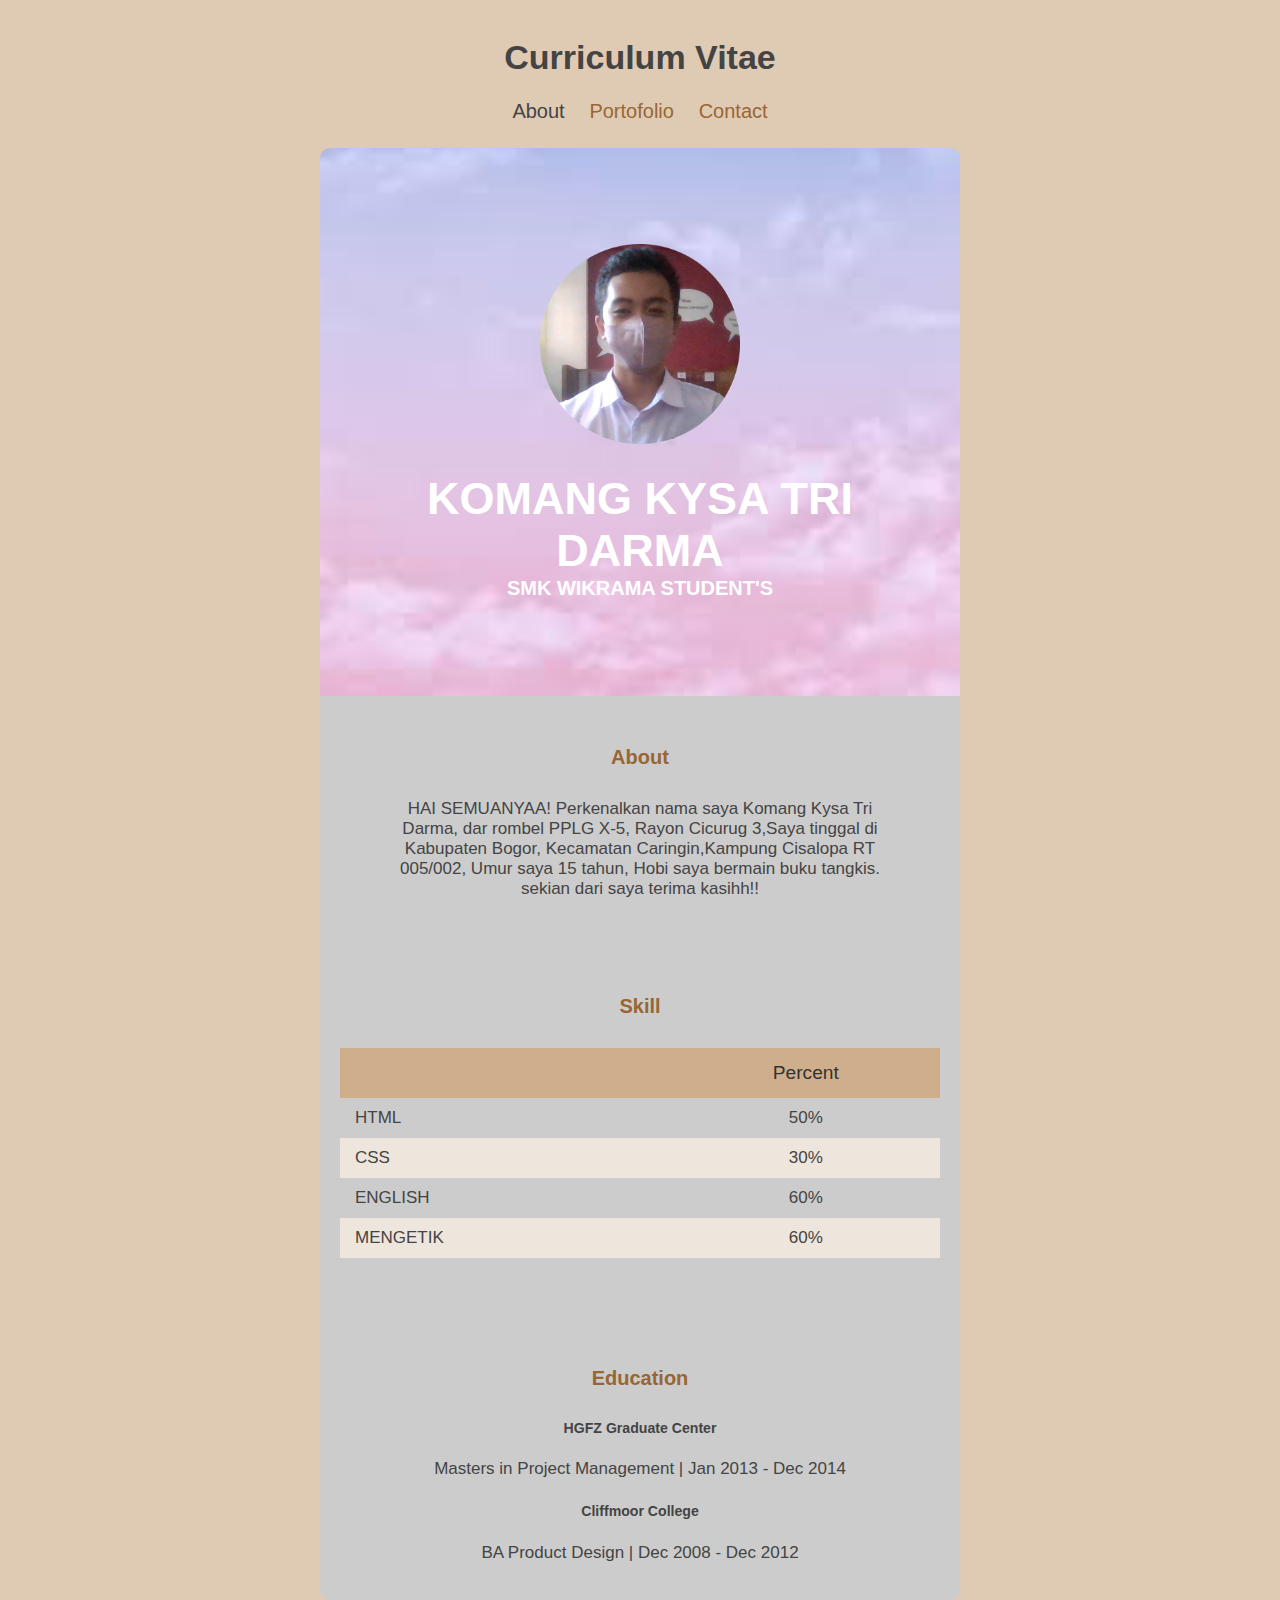
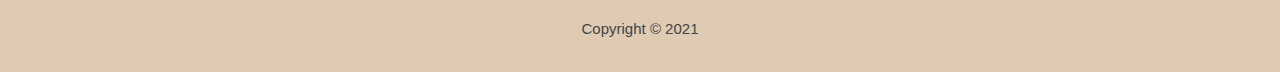
<file: PERSONAL_WEB_DENGAN_CSS/index.html>
<!DOCTYPE html>
<html>

<head>
    <meta charset="utf-8">
    <title>CV - Komang</title>
    <link rel="stylesheet" type="text/css" href="style.css">
</head>

<body>
    <div class="container">
        <!-- Judul Halaman -->
        <h1>Curriculum Vitae</h1>
        <!-- Navbar -->
        <div class="navbar">
            <ul type="square" class="list-nav">
                <li><a href="#" class="active">About</a></li>
                <li><a href="portofolio.html">Portofolio</a></li>
                <li><a href="contact.html">Contact</a></li>
            </ul>


        </div>
        <!-- Konten -->
        <div class="content">
            <!-- Profil -->
            <div id="content-img">
                <div class="content1">
                    <img src="potokomang.png">
                    <h2 class="content-header">KOMANG KYSA TRI DARMA</h2>
                    <p class="content-text">
                        <b>SMK WIKRAMA STUDENT'S</b>
                    </p>
                </div>
            </div>
            <!-- Deskripsi Singkat -->
            <section class="section section-small">
                <h2 class="section-header">About</h2>
                <p>HAI SEMUANYAA! Perkenalkan nama saya Komang Kysa Tri Darma, dar rombel PPLG X-5, Rayon Cicurug 3,Saya
                    tinggal di Kabupaten Bogor,
                    Kecamatan Caringin,Kampung Cisalopa RT 005/002, Umur saya 15 tahun, Hobi saya bermain buku tangkis.
                    sekian dari saya terima kasihh!!</p>
            </section>
            <hr>
            <!-- Table -->
            <section class="section">
                <h2 class="section-header">Skill</h2>
                <div class="responsive-table">
                    <table>
                        <tr class="tr-header">
                            <th>&nbsp;</th>
                            <th>Percent</th>
                        </tr>
                        <tr>
                            <td class="text-left">HTML</td>
                            <td>50%</td>
                        </tr>
                        <tr>
                            <td class="text-left">CSS</td>
                            <td>30%</td>
                        </tr>
                        <tr>
                            <td class="text-left">ENGLISH</td>
                            <td>60%</td>
                        </tr>
                        <tr>
                            <td class="text-left">MENGETIK</td>
                            <td>60%</td>
                        </tr>
                    </table>
                </div>
            </section>
            <hr>
            <!-- List Pendidikan -->
            <section class="section section-small">
                <h2 class="section-header">Education</h2>
                <h5>HGFZ Graduate Center</h5>
                <p>Masters in Project Management | Jan 2013 - Dec 2014</p>
                <h5>Cliffmoor College</h5>
                <p>BA Product Design | Dec 2008 - Dec 2012</p>
            </section>
        </div>
        <footer>



            <p class="footer-text">Copyright &copy; 2021</p>
        </footer>
    </div>
</body>

</html>
</file>
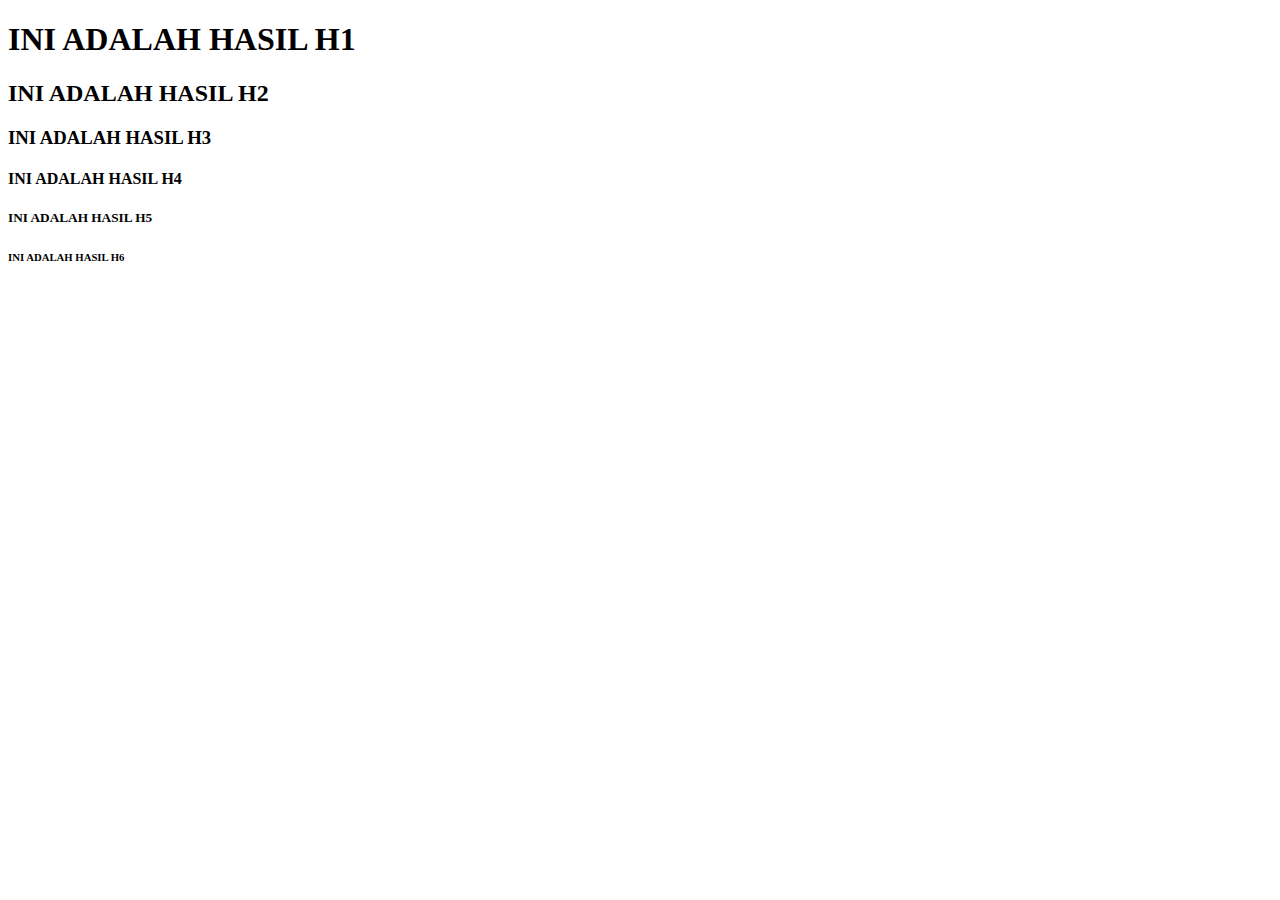
<file: HTML_BASIC/heading.html>
<!DOCTYPE html>
<html>
<head>
    <meta charset="UTF-8">
    <title>NGULIK</title>
</head>
<body>
    <!--INI ADALAH HEADING-->
    <h1>INI ADALAH HASIL H1</h1>
    <h2>INI ADALAH HASIL H2</h2>
    <h3>INI ADALAH HASIL H3</h3>
    <h4>INI ADALAH HASIL H4</h4>
    <h5>INI ADALAH HASIL H5</h5>
    <h6>INI ADALAH HASIL H6</h6>
</body>
</html>
</file>
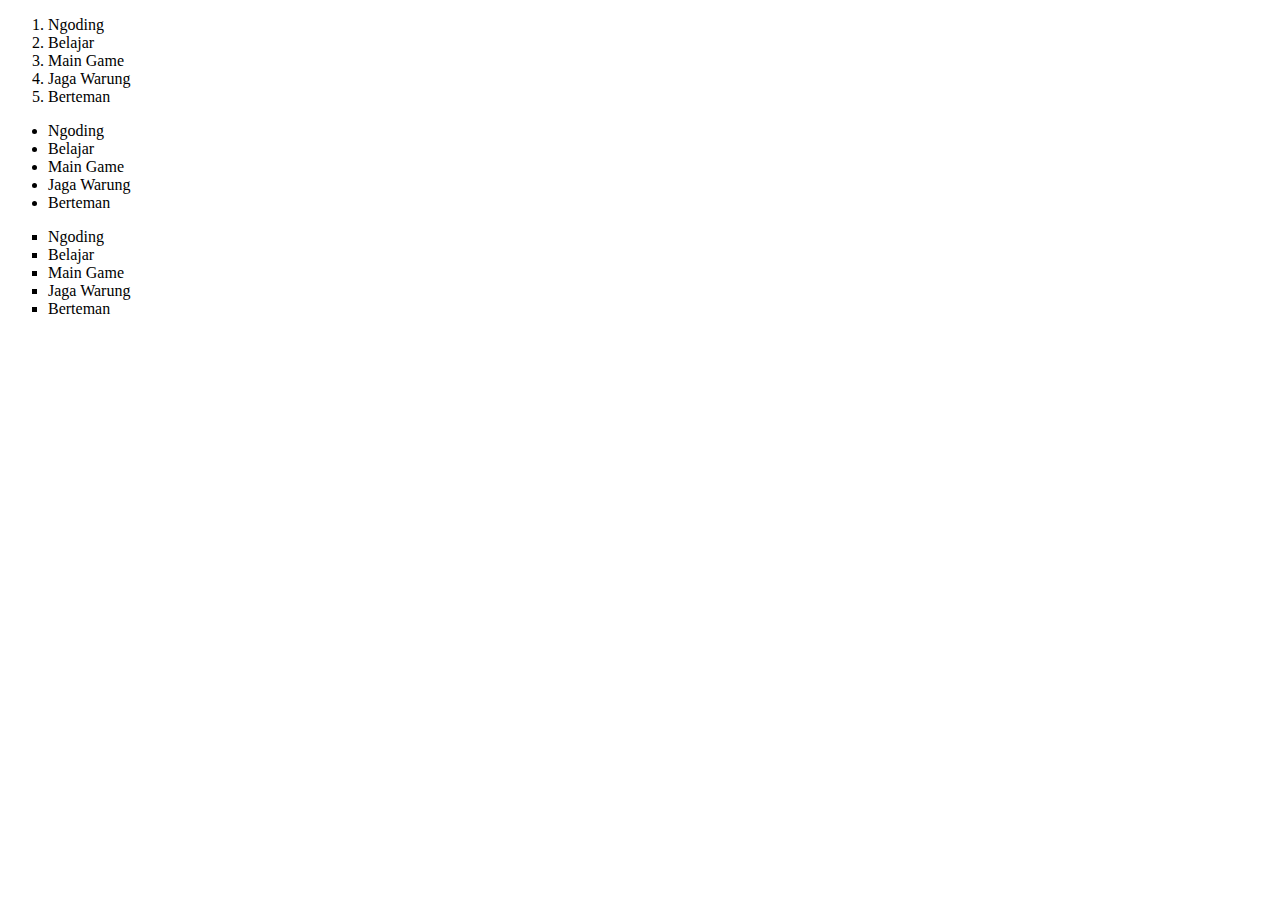
<file: HTML_BASIC/list.html>
<!DOCTYPE html>
<html>
<head>
    <meta charset="UTF-8">
    <title>NGULIK</title>
</head>
<body>
    <!--BELAJAR LIST-->
    <ol>
        <li>Ngoding</li>
        <li>Belajar</li>
        <li>Main Game</li>
        <li>Jaga Warung</li>
        <li>Berteman</li>
    </ol>
    <ul>
        <li>Ngoding</li>
        <li>Belajar</li>
        <li>Main Game</li>
        <li>Jaga Warung</li>
        <li>Berteman</li>
    </ul>
    <ul type="square">
        <li>Ngoding</li>
        <li>Belajar</li>
        <li>Main Game</li>
        <li>Jaga Warung</li>
        <li>Berteman</li>
    </ul>
</body>
</html>
</file>
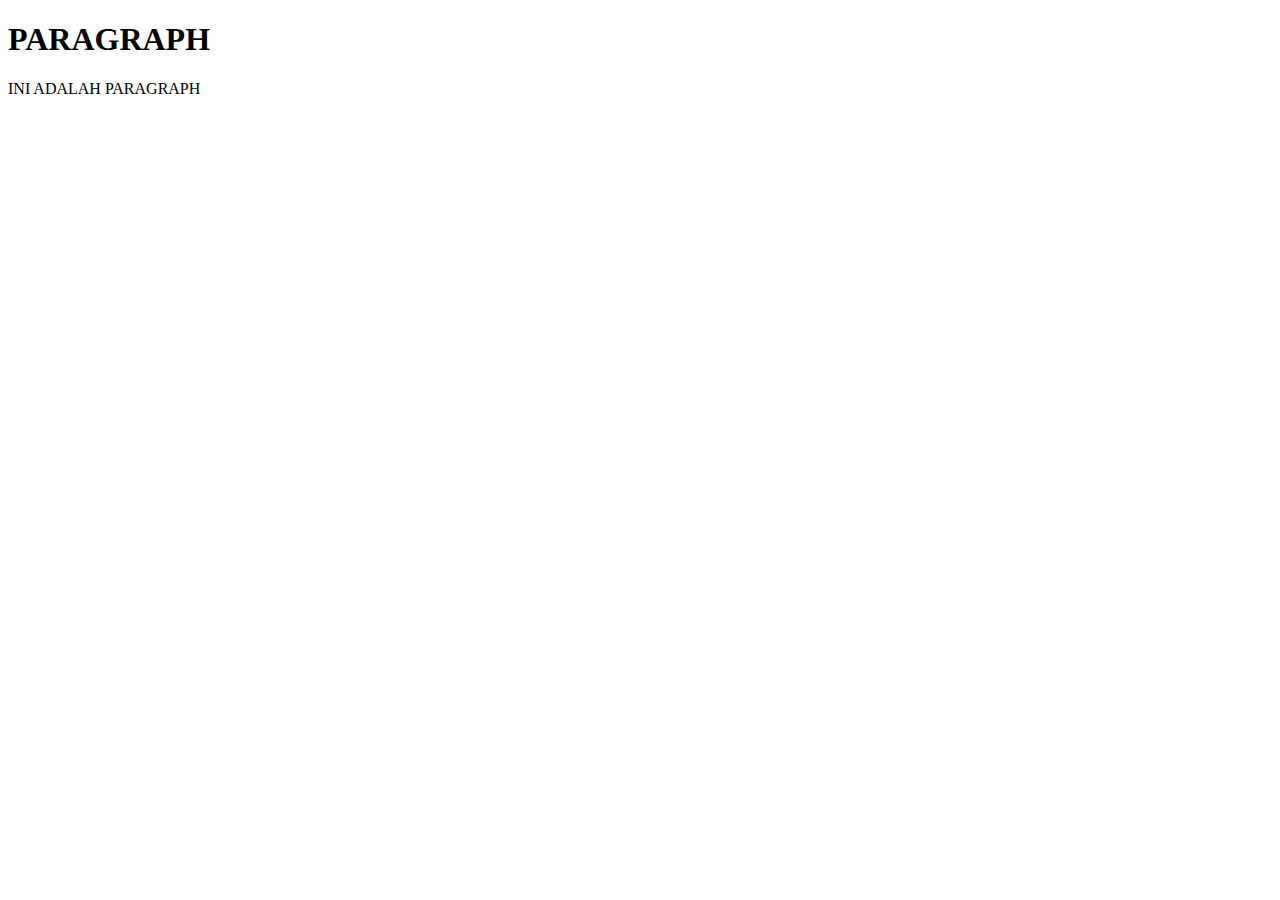
<file: HTML_BASIC/paragraph.html>
<!DOCTYPE html>
<html>
<head>
    <meta charset="UTF-8">
    <title>NGULIK</title>
</head>
<body>
    <!--INI ADALAH PARAGRAPH-->
    <h1>PARAGRAPH</h1>
    <p>INI ADALAH PARAGRAPH</p>
</body>
</html>
</file>
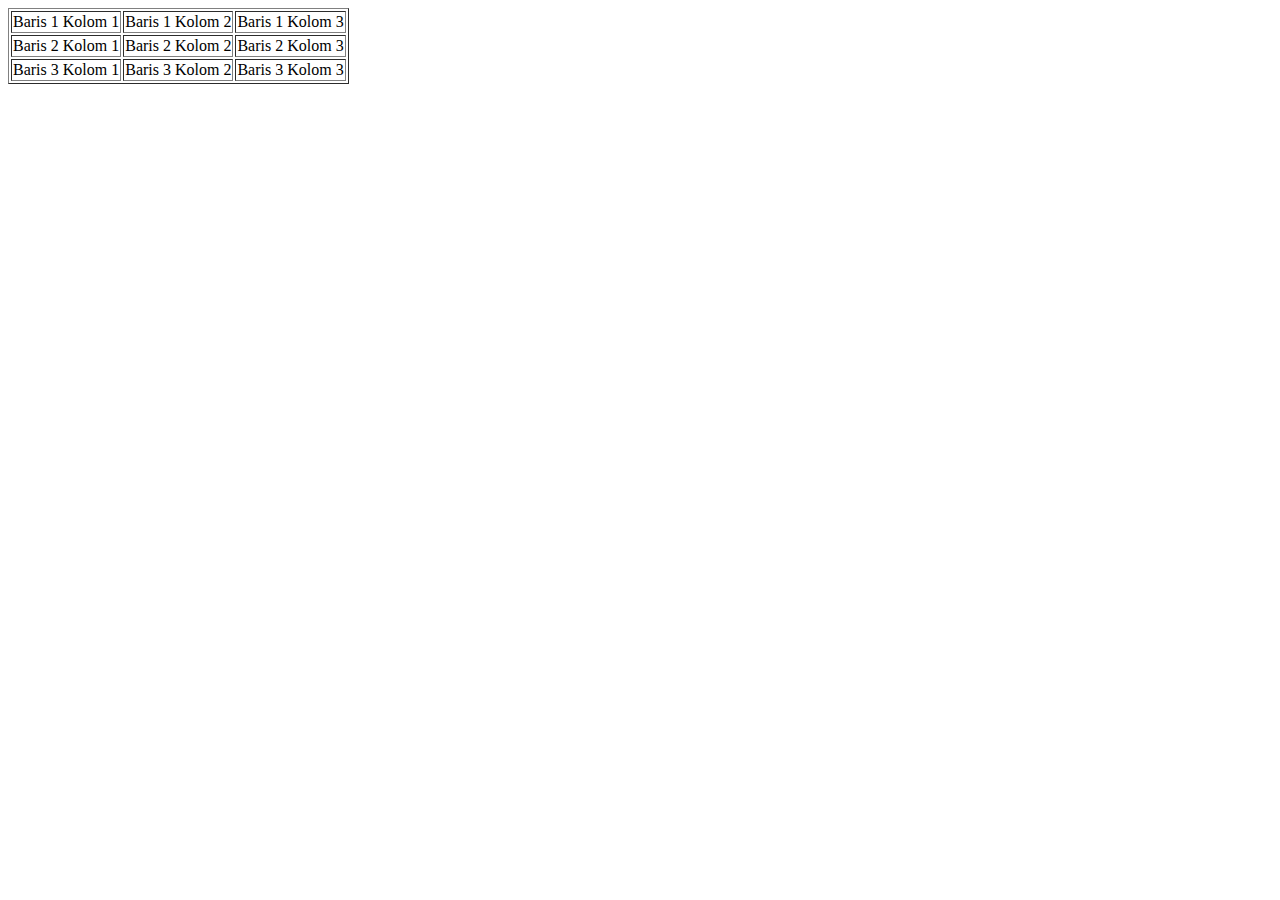
<file: HTML_BASIC/table.html>
<!DOCTYPE html>
<html>
<head>
    <meta charset="UTF-8">
    <title>NGULIK</title>
</head>
<body>
    <table border="1">
        <tr>
            <td>Baris 1 Kolom 1</td>
            <td>Baris 1 Kolom 2</td>
            <td>Baris 1 Kolom 3</td>
        </tr>
        <tr>
            <td>Baris 2 Kolom 1</td>
            <td>Baris 2 Kolom 2</td>
            <td>Baris 2 Kolom 3</td>
        </tr>
        <tr>
            <td>Baris 3 Kolom 1</td>
            <td>Baris 3 Kolom 2</td>
            <td>Baris 3 Kolom 3</td>
        </tr>
    </table>
</body>
</html>
</file>
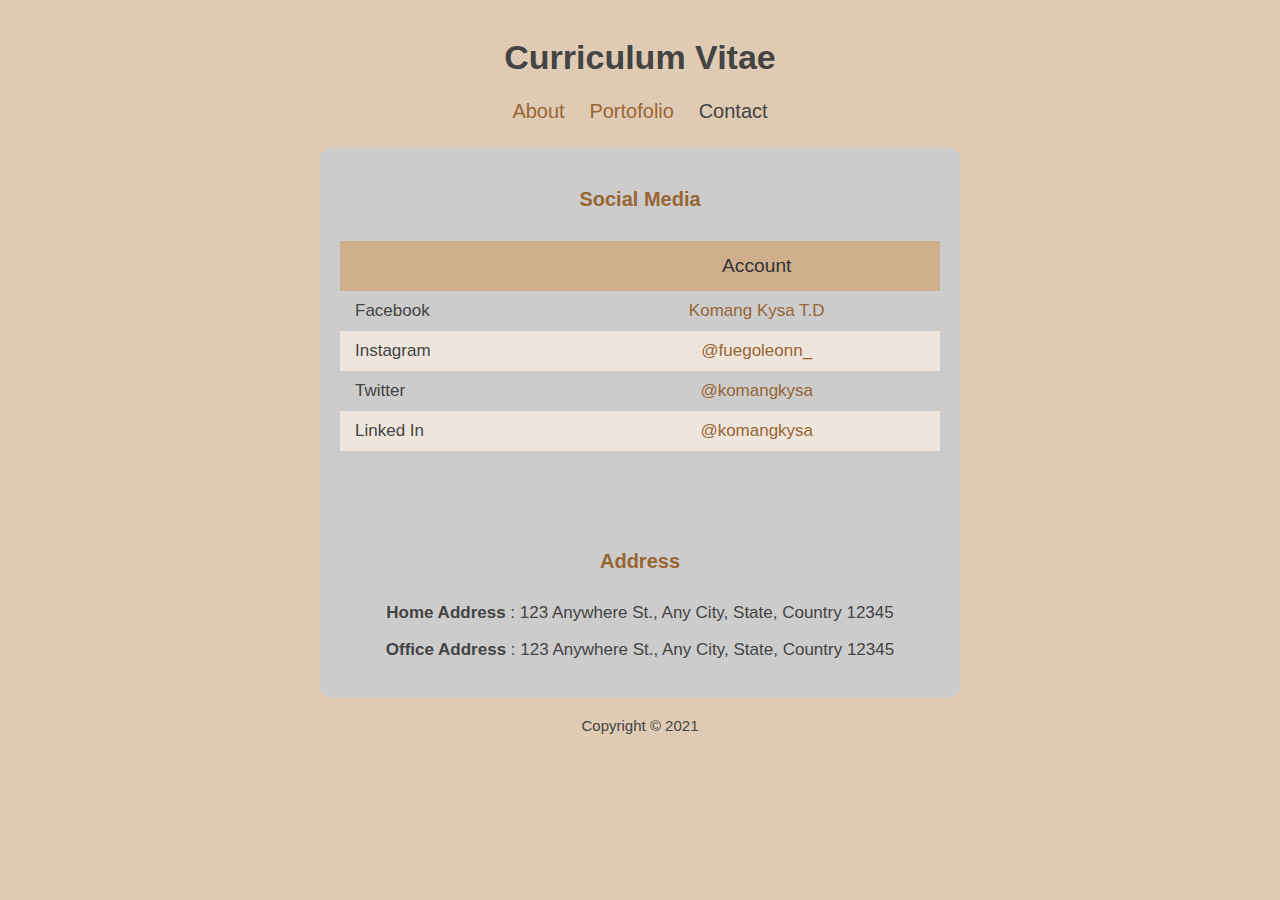
<file: PERSONAL_WEB_DENGAN_CSS/contact.html>
<!DOCTYPE html>
<html>

<head>
    <meta charset="utf-8">
    <title>Personal Web</title>
    <link rel="stylesheet" type="text/css" href="style.css">
</head>

<body>
    <div class="container">
        <div class="header">
            <h1 class="text-header">Curriculum Vitae</h1>
        </div>
        <div class="navbar">
            <ul class="list-nav">
                <li><a href="index.html">About</a></li>
                <li><a href="portofolio.html">Portofolio</a></li>
                <li><a href="#" class="active">Contact</a></li>
            </ul>
        </div>
        <div class="content">
            <!-- Social Media -->
            <section class="section">
                <h2 class="section-header">Social Media</h2>
                <div class="responsive-table">
                    <table>
                        <tr class="tr-header">
                            <th>&nbsp;</th>
                            <th>Account</th>
                        </tr>
                        <tr>
                            <td class="text-left">Facebook</td>
                            <td>
                                <a href="facebook.com">Komang Kysa T.D</a>
                            </td>
                        </tr>
                        <tr>
                            <td class="text-left">Instagram</td>
                            <td>
                                <a href="https://www.instagram.com/fuegoleonn_/?hl=id" target="_blank">@fuegoleonn_</a>
                            </td>
                        </tr>
                        <tr>
                            <td class="text-left">Twitter</td>
                            <td>
                                <a href="twitter.com">@komangkysa</a>
                            </td>
                        </tr>
                        <tr>
                            <td class="text-left">Linked In</td>
                            <td>
                                <a href="linkedin.com.com">@komangkysa</a>
                            </td>
                        </tr>
                    </table>
                </div>
            </section>
            <hr>
            <!-- Contact -->
            <section class="section">
                <h2 class="section-header">Address</h2>
                <p><b>Home Address </b>: 123 Anywhere St., Any City, State, Country 12345</p>
                <p><b>Office Address </b>: 123 Anywhere St., Any City, State, Country 12345</p>
            </section>
        </div>
        <footer>
            <p class="footer-text">Copyright &copy; 2021</p>
        </footer>
    </div>
</body>

</html>
</file>
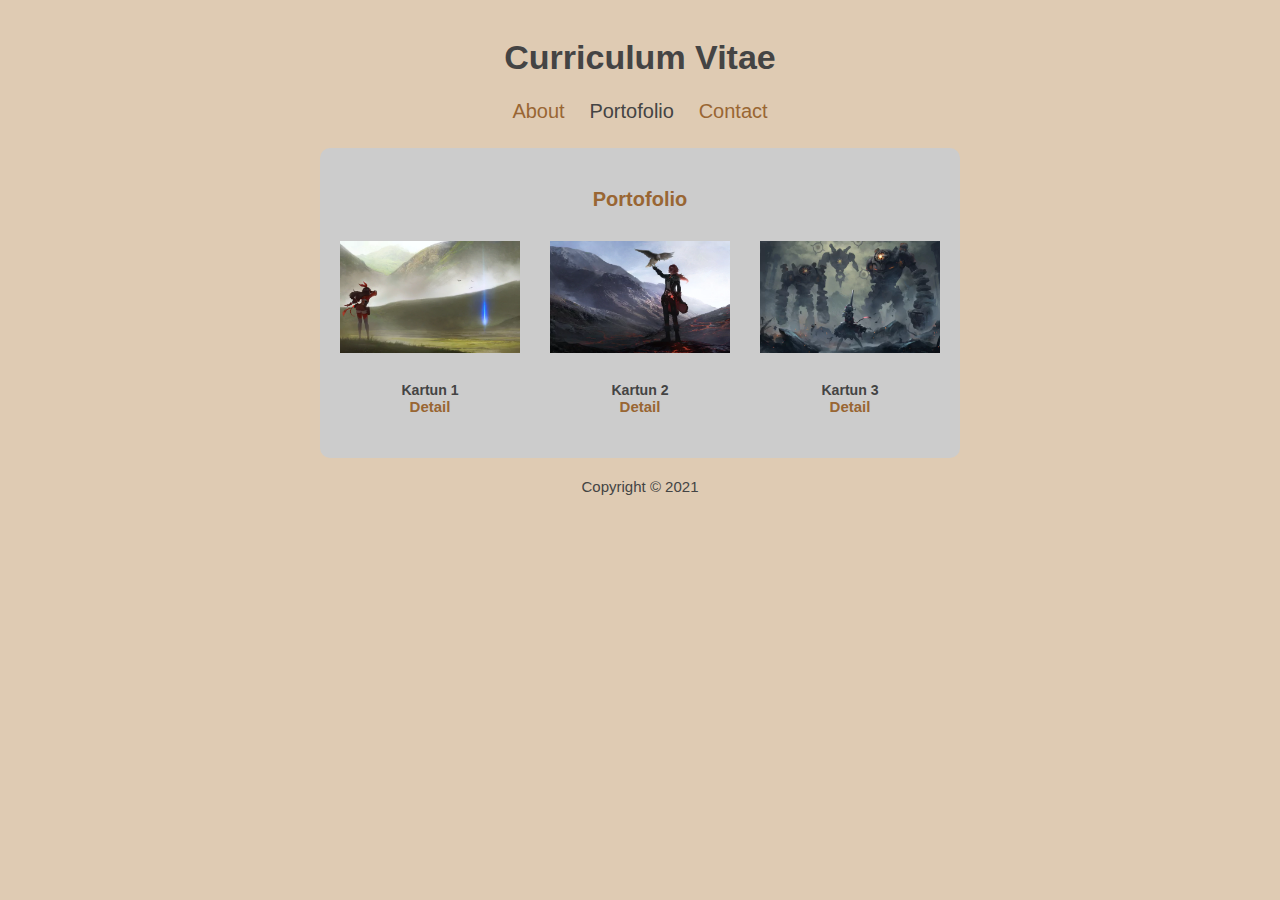
<file: PERSONAL_WEB_DENGAN_CSS/portofolio.html>
<!DOCTYPE html>
<html>

<head>
    <meta charset="utf-8">
    <title>Personal Web</title>
    <link rel="stylesheet" type="text/css" href="style.css">
</head>

<body>
    <div class="container">
        <h1>Curriculum Vitae</h1>
        <div class="navbar">
            <ul class="list-nav">
                <li><a href="index.html">About</a></li>
                <li><a href="#" class="active">Portofolio</a></li>
                <li><a href="contact.html">Contact</a></li>
            </ul>
        </div>
        <div class="content">
            <!-- Portofolio -->
            <section class="section">
                <h2 class="section-header">Portofolio</h2>
                <div class="gallery">
                    <figure class="images">
                        <img src="amber.webp" class="gallery-img" />
                        <figcaption>
                            <h5 class="name">Kartun 1
                                <span>
                                    <a href="detail.html">Detail</a>
                                </span>
                            </h5>
                        </figcaption>
                    </figure>
                    <figure class="images">
                        <img src="diluc.webp" class="gallery-img" />
                        <figcaption>
                            <h5 class="name">Kartun 2
                                <span>
                                    <a href="detail.html">Detail</a>
                                </span>
                            </h5>
                        </figcaption>
                    </figure>
                    <figure class="images">
                        <img src="noelle.webp" class="gallery-img" />
                        <figcaption>
                            <h5 class="name">Kartun 3
                                <span>
                                    <a href="detail.html">Detail</a>
                                </span>
                            </h5>
                        </figcaption>
                    </figure>
                </div>
            </section>
        </div>
        <footer>
            <p class="footer-text">Copyright &copy; 2021</p>
        </footer>
    </div>
</body>

</html>
</file>
<file: PERSONAL_WEB_DENGAN_CSS/style.css>
body {
    background-color: #dfcbb3;
    color: #444444;
    font-family: "Open Sans", Arial;
    font-size: 17px;
    padding: 15px;
    margin: 0;
    }

    .container {
    max-width: 640px;
    margin-left: auto;
    margin-right: auto;
    }

    h1 { text-align: center; }
    .navbar {
    text-align: center;
    margin-bottom: 25px;
    }

    .list-nav {
    padding: 0;
    margin: 0;
    }

    .list-nav li {
    display: inline-block;
    list-style: none;
    margin-left: 10px;
    margin-right: 10px;
    }

    .list-nav a { font-size: 20px; }
    .list-nav li a.active { color: #444444; }
    a:hover { color: #444444; }
    a {
    color: #996633;
    text-decoration:none;
    }

    .content {
    background-color:#ccc;
    border-radius: 10px;
    }

    .content-header{ margin-bottom: 0;
        color: white; 
    }
    .content-text {
    font-size: 20px;
    margin: 0;
    color: white;
    }

    #content-img {
    background-image: url(background.jpg);
    background-position: center;
    background-size: cover;
    min-height: 400px;
    text-align: center;
    border-top-left-radius: 10px;
    border-top-right-radius: 10px;
    }

    #content-img img {
    max-width: 50%;
    margin-bottom: -15px;
    }

    .content1 {
    padding: 15%;
    font-size: 30px;
    }

    .section {
    padding-top: 10px;
    padding-left: 20px;
    padding-right: 20px;
    padding-bottom: 20px;
    text-align: center;
    }

    .section-small {
    max-width: 490px;
    margin-left: auto;
    margin-right: auto;
    padding-top: 20px;
    text-align: center;
    }

    .section-header {
    color: #996633;
    text-align: center;
    font-size: 20px;
    margin-top: 30px;
    margin-bottom: 30px;
    }

    hr {
    width: 60%;
    border: 0.5px solid #ccc;
    }

    table {
    width: 100%;
    border-spacing: 0;
    padding-bottom: 20px;
    }

    th {
    color: #333333;
    font-weight: 400;
    font-size: 1.2rem;
    padding-left: 15px;
    padding-right: 15px;
    }

    td {
    text-align: center;
    padding: 10px 15px;
    }

    .text-left { text-align: left; }
    tr:nth-child(odd) { background-color: #eee5dc; }
    tr.tr-header {
    background-color: #cfae8b;
    height: 50px;
    }

    .footer-text {
    font-size: 15px;
    margin-top: 20px;
    margin-bottom: 20px;
    text-align: center;
    }

    img { 
        max-width: 100%; 
        max-height: 200px; 
        } 
        .gallery { 
        display: flex; 
        margin-left: -15px; 
        margin-right: -15px; 
        } 
        .images { 
        padding-left: 15px; 
        padding-right: 15px; 
        } 
        figure { margin: 0; } 
        figcaption { text-align: center; } 
        figcaption span { 
        display: block; 
        color: #333333; 
        font-size: 15px; 
        }
</file>
